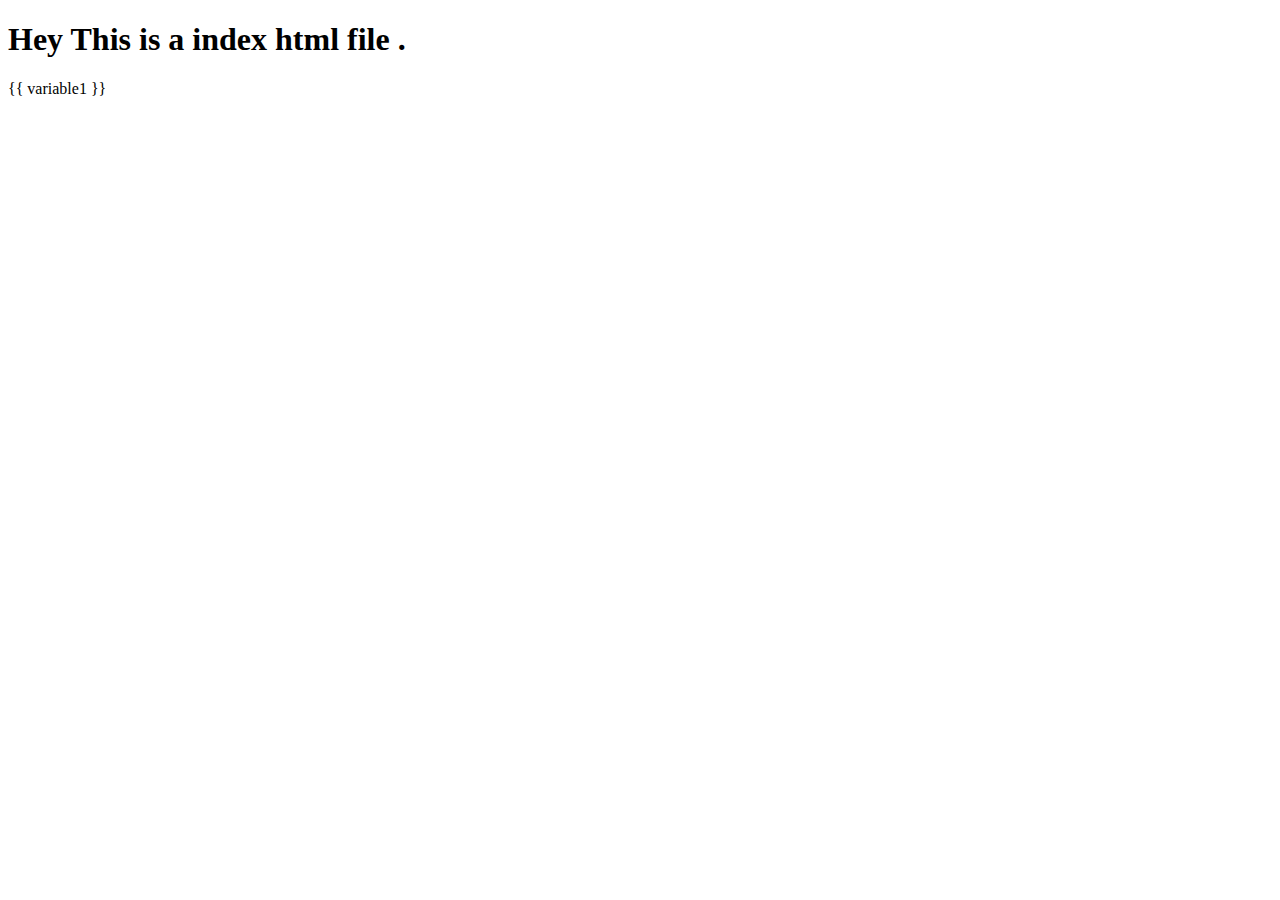
<file: templates/first_app/index.html>
<!DOCTYPE html>
<html lang="en">
<head>
    <meta charset="UTF-8">
    <meta http-equiv="X-UA-Compatible" content="IE=edge">
    <meta name="viewport" content="width=device-width, initial-scale=1.0">
    <title></title>
</head>
<body>
    <h1>Hey This is a index html file .</h1>
    {{ variable1 }}
    
</body>
</html>
</file>
